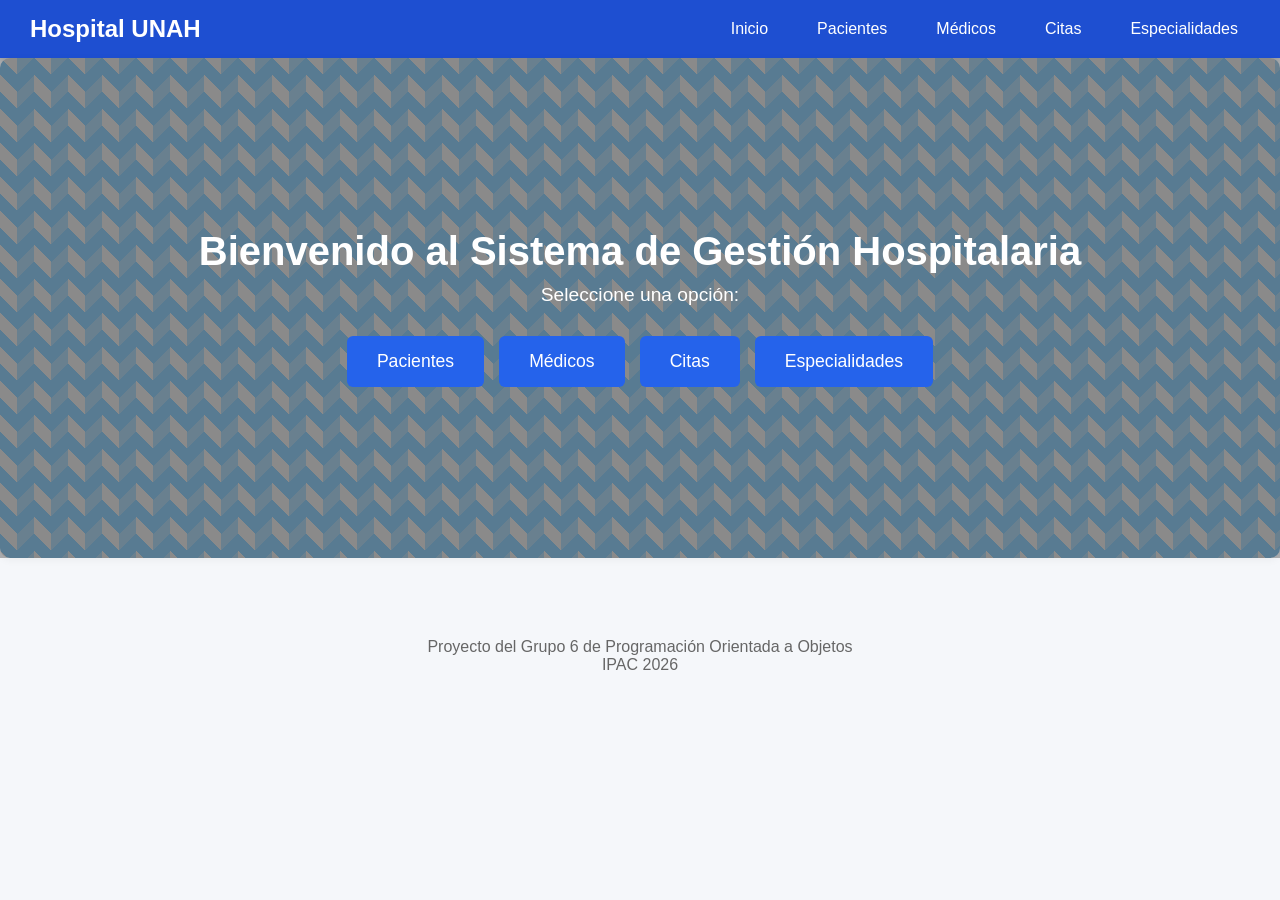
<file: frontend/index.html>
<!DOCTYPE html>
<html lang="es">
<head>
    <meta charset="UTF-8">
    <meta name="viewport" content="width=device-width, initial-scale=1.0">
    <meta http-equiv="X-UA-Compatible" content="ie=edge">
    <title>Hospital UNAH</title>
    <link rel="stylesheet" href="style.css">
</head>
<body>

    <!-- NAVBAR -->
    <nav>
        <h1>Hospital UNAH</h1>
        <ul>
            <li><a href="index.html">Inicio</a></li>
            <li><a href="pacientes.html">Pacientes</a></li>
            <li><a href="medicos.html">Médicos</a></li>
            <li><a href="citas.html">Citas</a></li>
            <li><a href="especialidades.html">Especialidades</a></li>
        </ul>
    </nav>

    <!-- CONTENIDO PRINCIPAL -->
    <main>
        <div class="card card-hero">
            <div class="card-content">
                <h2>Bienvenido al Sistema de Gestión Hospitalaria</h2>
                <p>Seleccione una opción:</p>

                <div class="menu">
                    <button onclick="location.href='pacientes.html'">Pacientes</button>
                    <button onclick="location.href='medicos.html'">Médicos</button>
                    <button onclick="location.href='citas.html'">Citas</button>
                    <button onclick="location.href='especialidades.html'">Especialidades</button>
                </div>
            </div>
        </div>
    </main>

    <!-- FOOTER -->
    <footer>
        <p>Proyecto del Grupo 6 de Programación Orientada a Objetos</p>
        <p>IPAC 2026</p>
    </footer>

</body>
</html>
</file>
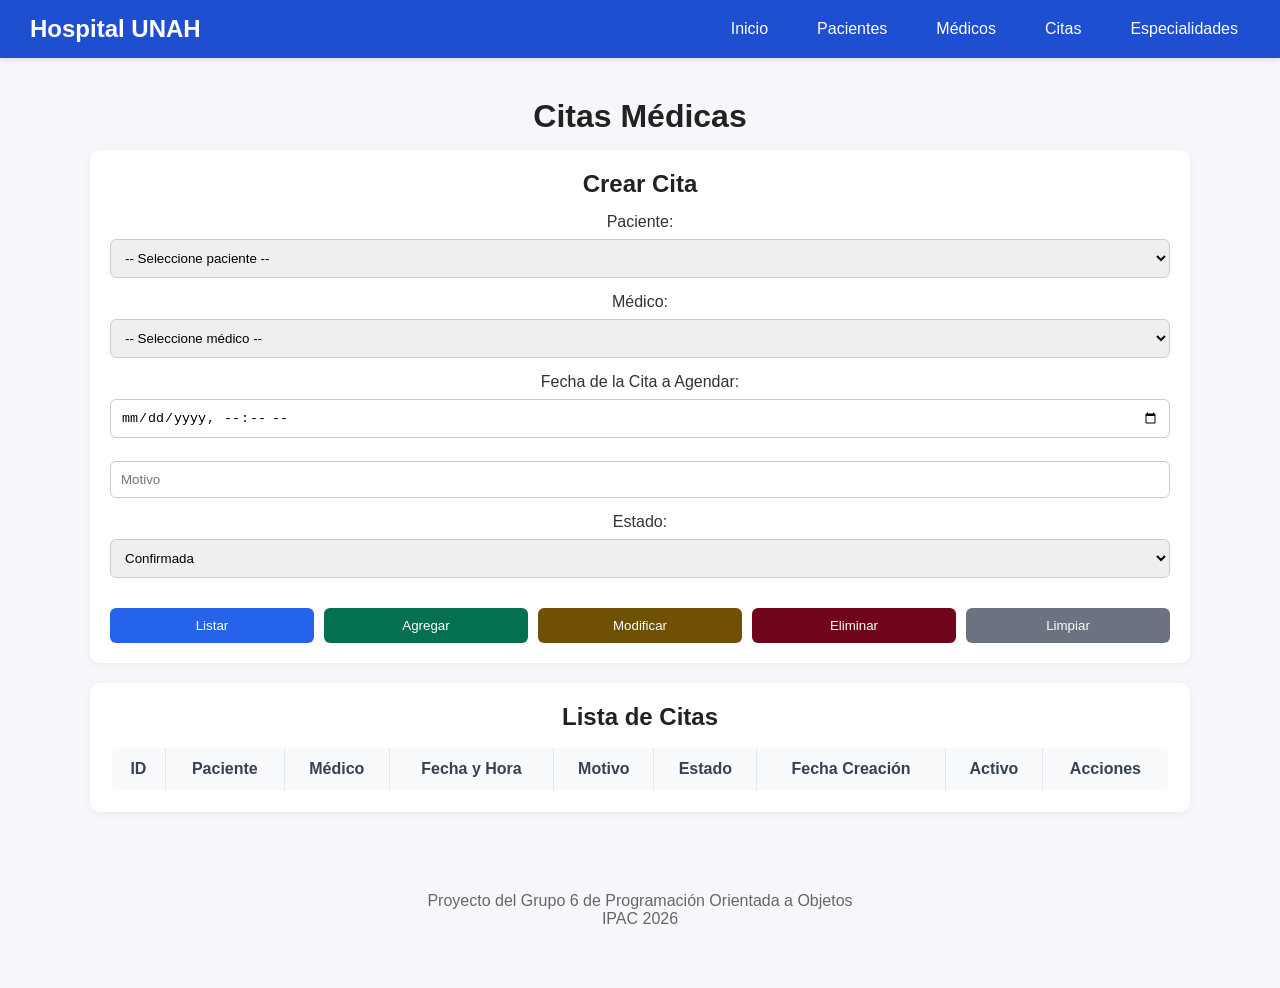
<file: frontend/citas.html>
<!DOCTYPE html>
<html lang="es">
<head>
    <meta charset="UTF-8">
    <meta name="viewport" content="width=device-width, initial-scale=1.0">
    <title>Citas Médicas</title>
    <link rel="stylesheet" href="style.css">
</head>
<body>
    <!-- NAVBAR -->
    <nav>
        <h1>Hospital UNAH</h1>
        <ul>
            <li><a href="index.html">Inicio</a></li>
            <li><a href="pacientes.html">Pacientes</a></li>
            <li><a href="medicos.html">Médicos</a></li>
            <li><a href="citas.html">Citas</a></li>
            <li><a href="especialidades.html">Especialidades</a></li>
        </ul>
    </nav>

<div class="container">

    <h1>Citas Médicas</h1>

    <!-- Formulario -->
    <div class="card">
        <h2>Crear Cita</h2>
        <input type="hidden" id="txtId">

        <label for="pacienteId">Paciente:</label>
        <select id="pacienteId">
            <option value="">-- Seleccione paciente --</option>
        </select>

        <label for="medicoId">Médico:</label>
        <select id="medicoId">
            <option value="">-- Seleccione médico --</option>
        </select>

        <label for="fechaHora">Fecha de la Cita a Agendar:</label>
        <input type="datetime-local" id="fechaHora">
        <input type="text" id="motivo" placeholder="Motivo">
        <label for="estado">Estado:</label>
        <select id="estado">
            <option value="Confirmada">Confirmada</option>
            <option value="Pendiente">Pendiente</option>
            <option value="No Atendió">No Atendió</option>
        </select>

        <div class="button-group">
            <button id="btnListar">Listar</button>
            <button id="btnAgregar" class="btn-guardar">Agregar</button>
            <button id="btnModificar" class="btn-modificar">Modificar</button>
            <button id="btnEliminar" class="btn-eliminar">Eliminar</button>
            <button onclick="limpiar()" class="btn-limpiar">Limpiar</button>
        </div>
    </div>

    <!-- Lista -->
    <div class="card">
        <h2>Lista de Citas</h2>

        <table>
            <thead>
                <tr>
                    <th>ID</th>
                    <th>Paciente</th>
                    <th>Médico</th>
                    <th>Fecha y Hora</th>
                    <th>Motivo</th>
                    <th>Estado</th>
                    <th>Fecha Creación</th>
                    <th>Activo</th>
                    <th>Acciones</th>
                </tr>
            </thead>
            <tbody id="tablaCitas"></tbody>
        </table>
    </div>

    <footer>
        <p>Proyecto del Grupo 6 de Programación Orientada a Objetos</p>
        <p>IPAC 2026</p>
    </footer>
</div>

<script src="js/alert.js"></script>
<script src="js/citas.js"></script>
</body>
</html>
</file>
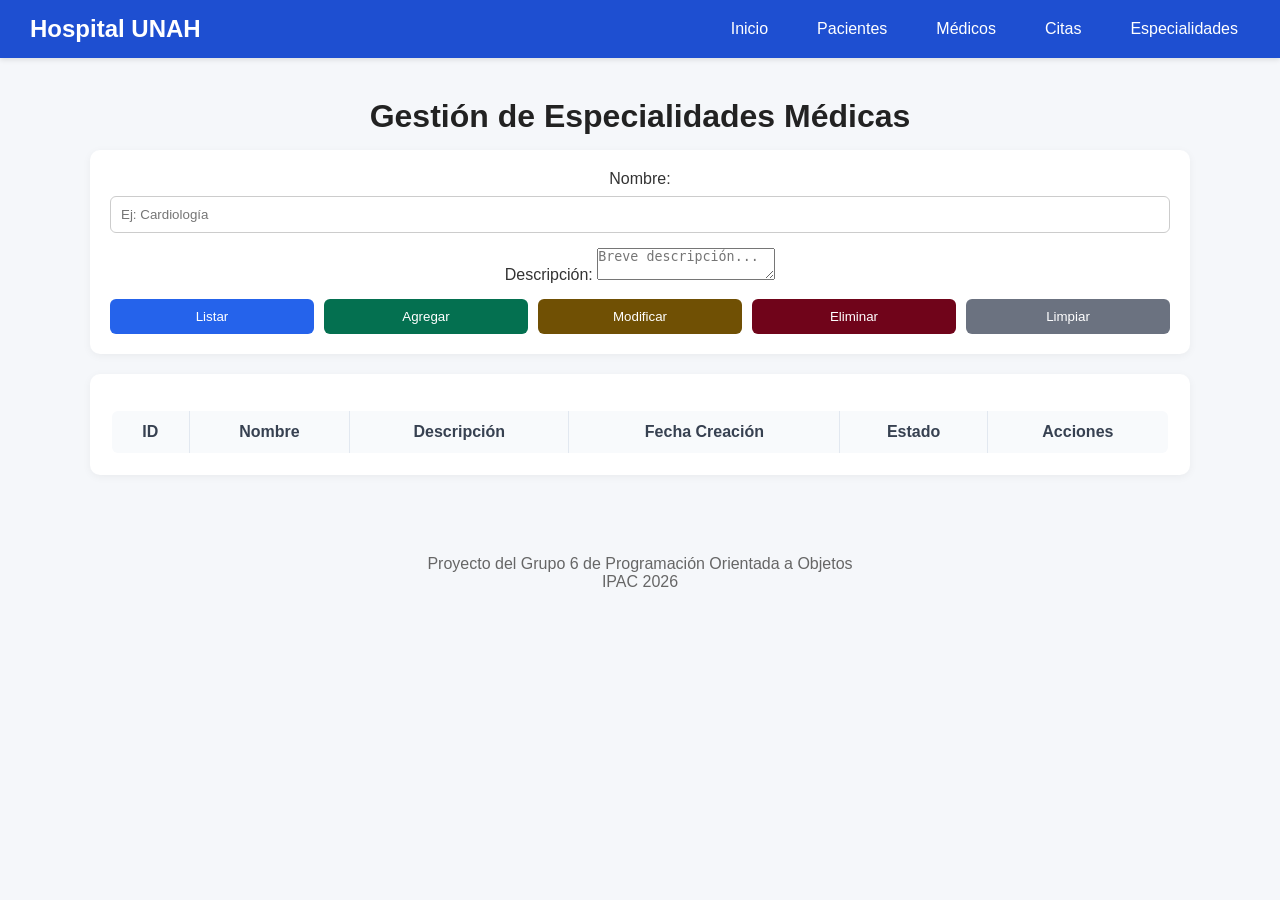
<file: frontend/especialidades.html>
<!DOCTYPE html>
<html lang="es">
<head>
    <meta charset="UTF-8">
    <meta name="viewport" content="width=device-width, initial-scale=1.0">
    <title>Mantenimiento de Especialidades</title>
    <link rel="stylesheet" href="style.css">
</head>
<body>
    <!-- NAVBAR -->
    <nav>
        <h1>Hospital UNAH</h1>
        <ul>
            <li><a href="index.html">Inicio</a></li>
            <li><a href="pacientes.html">Pacientes</a></li>
            <li><a href="medicos.html">Médicos</a></li>
            <li><a href="citas.html">Citas</a></li>
            <li><a href="especialidades.html">Especialidades</a></li>
        </ul>
    </nav>

<div class="container">
    <h1>Gestión de Especialidades Médicas</h1>

    <div class="card">
        <div id="formulario">
            <input type="hidden" id="txtId">
            
            <label>Nombre:</label>
            <input type="text" id="txtNombre" placeholder="Ej: Cardiología">

            <label>Descripción:</label>
            <textarea id="txtDescripcion" placeholder="Breve descripción..."></textarea>

            <div class="button-group">
                <button id="btnListar">Listar</button>
                <button id="btnAgregar" class="btn-guardar">Agregar</button>
                <button id="btnModificar" class="btn-modificar">Modificar</button>
                <button id="btnEliminar" class="btn-eliminar">Eliminar</button>
                <button onclick="limpiar()" class="btn-limpiar">Limpiar</button>
            </div>
        </div>
    </div>

    <div class="card">
        <table>
            <thead>
                <tr>
                    <th>ID</th>
                    <th>Nombre</th>
                    <th>Descripción</th>
                    <th>Fecha Creación</th>
                    <th>Estado</th>
                    <th>Acciones</th>
                </tr>
            </thead>
            <tbody id="cuerpoTabla"></tbody>
        </table>
    </div>

    <footer>
        <p>Proyecto del Grupo 6 de Programación Orientada a Objetos</p>
        <p>IPAC 2026</p>
    </footer>
</div>

<script src="js/alert.js"></script>
<script src="js/especialidades.js"></script>
</body>
</html>
</file>
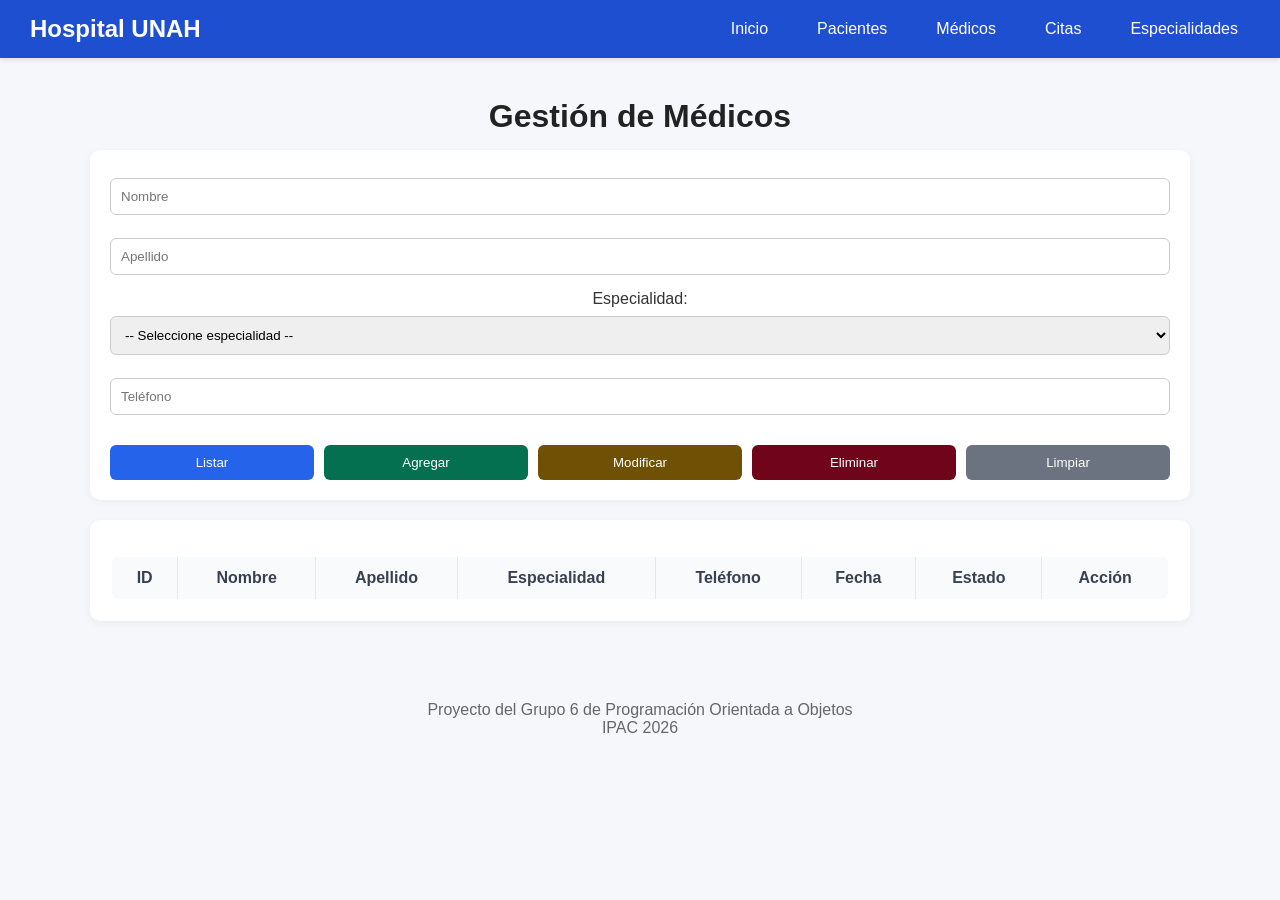
<file: frontend/medicos.html>
<!DOCTYPE html>
<html lang="es">
<head>
    <meta charset="UTF-8">
    <meta name="viewport" content="width=device-width, initial-scale=1.0">
    <title>Gestión de Médicos - Hospital</title>
    <link rel="stylesheet" href="style.css">
</head>
<body>
    <!-- NAVBAR -->
    <nav>
        <h1>Hospital UNAH</h1>
        <ul>
            <li><a href="index.html">Inicio</a></li>
            <li><a href="pacientes.html">Pacientes</a></li>
            <li><a href="medicos.html">Médicos</a></li>
            <li><a href="citas.html">Citas</a></li>
            <li><a href="especialidades.html">Especialidades</a></li>
        </ul>
    </nav>

<div class="container">
    <h1>Gestión de Médicos</h1>
    
    <div class="card">
        <div class="form-group">
            <input type="hidden" id="txtId">
            <input type="text" id="txtNombre" placeholder="Nombre">
            <input type="text" id="txtApellido" placeholder="Apellido">
            <label for="txtEspecialidad">Especialidad:</label>
            <select id="txtEspecialidad">
                <option value="">-- Seleccione especialidad --</option>
            </select>
            <input type="text" id="txtTelefono" placeholder="Teléfono">
        </div>

        <div class="button-group">
            <button id="btnListar">Listar</button>
            <button id="btnAgregar" class="btn-guardar">Agregar</button>
            <button id="btnModificar" class="btn-modificar">Modificar</button>
            <button id="btnEliminar" class="btn-eliminar">Eliminar</button>
            <button onclick="limpiarFormulario()" class="btn-limpiar">Limpiar</button>
        </div>
    </div>

    <div class="card">
        <table>
            <thead>
                <tr>
                    <th>ID</th>
                    <th>Nombre</th>
                    <th>Apellido</th>
                    <th>Especialidad</th>
                    <th>Teléfono</th>
                    <th>Fecha</th>
                    <th>Estado</th>
                    <th>Acción</th>
                </tr>
            </thead>
            <tbody id="cuerpoTabla"></tbody>
        </table>
    </div>

    <footer>
        <p>Proyecto del Grupo 6 de Programación Orientada a Objetos</p>
        <p>IPAC 2026</p>
    </footer>
</div>

<script src="js/alert.js"></script>
<script src="js/medicos.js"></script>
</body>
</html>
</file>
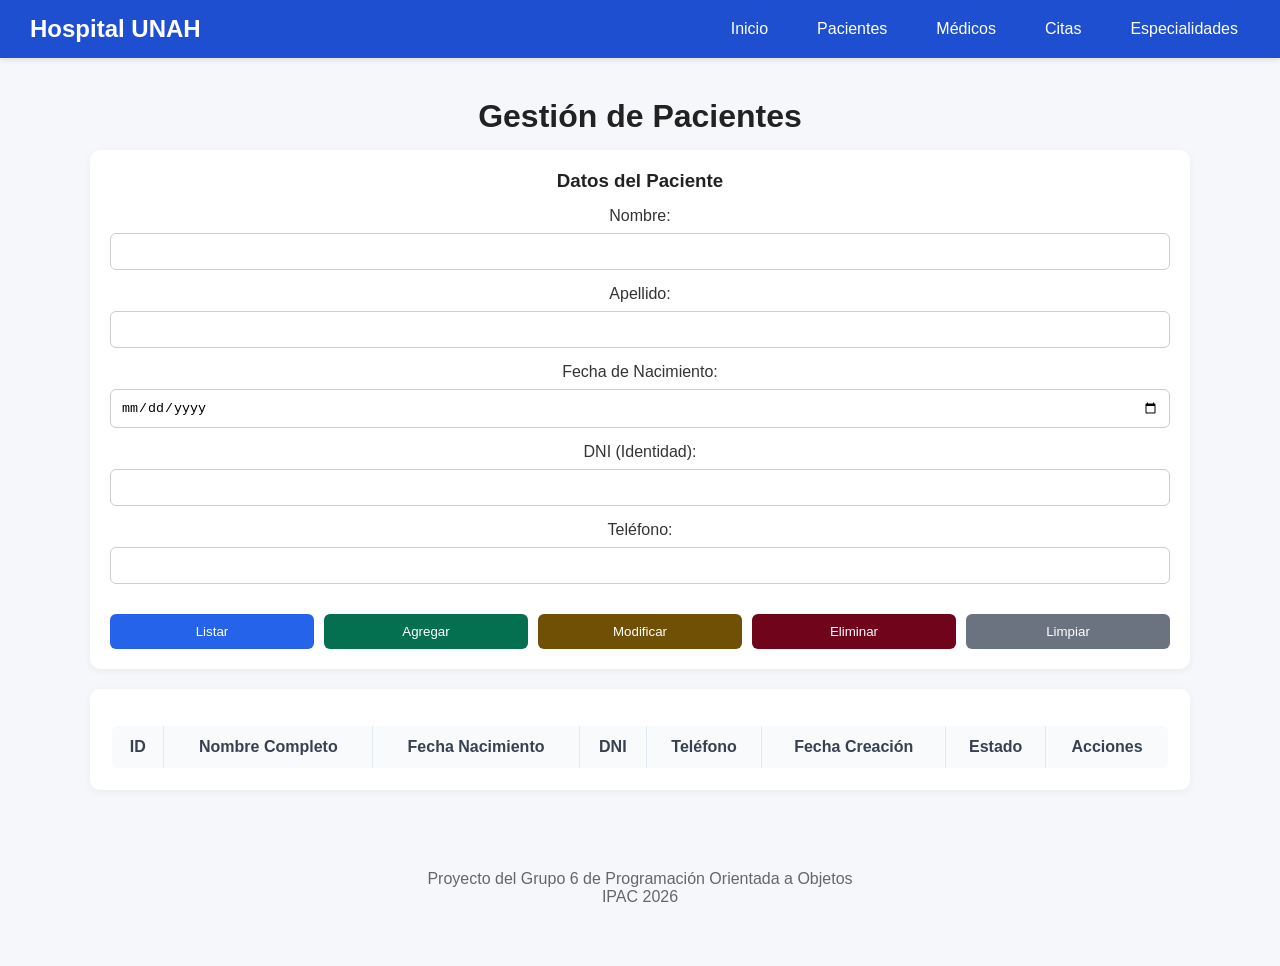
<file: frontend/pacientes.html>
<!DOCTYPE html>
<html lang="es">
<head>
    <meta charset="UTF-8">
    <meta name="viewport" content="width=device-width, initial-scale=1.0">
    <title>Mantenimiento de Pacientes</title>
    <link rel="stylesheet" href="style.css">
</head>
<body>
    <!-- NAVBAR -->
    <nav>
        <h1>Hospital UNAH</h1>
        <ul>
            <li><a href="index.html">Inicio</a></li>
            <li><a href="pacientes.html">Pacientes</a></li>
            <li><a href="medicos.html">Médicos</a></li>
            <li><a href="citas.html">Citas</a></li>
            <li><a href="especialidades.html">Especialidades</a></li>
        </ul>
    </nav>

<div class="container">
    <h1>Gestión de Pacientes</h1>

    <div class="card">
        <div id="formulario">
            <h3>Datos del Paciente</h3>
            <input type="hidden" id="txtId">
            
            <label for="txtNombre">Nombre:</label>
            <input type="text" id="txtNombre">
            
            <label for="txtApellido">Apellido:</label>
            <input type="text" id="txtApellido">

            <label for="txtFechaNacimiento">Fecha de Nacimiento:</label>
            <input type="date" id="txtFechaNacimiento">

            <label for="txtDNI">DNI (Identidad):</label>
            <input type="text" id="txtDNI">

            <label for="txtTelefono">Teléfono:</label>
            <input type="text" id="txtTelefono">

            <div class="button-group">
                <button id="btnListar">Listar</button>
                <button id="btnAgregar" class="btn-guardar">Agregar</button>
                <button id="btnModificar" class="btn-modificar">Modificar</button>
                <button id="btnEliminar" class="btn-eliminar">Eliminar</button>
                <button onclick="limpiar()" class="btn-limpiar">Limpiar</button>
            </div>
        </div>
    </div>

    <div class="card">
        <div id="listado">
            <table id="tablaPacientes">
                <thead>
                    <tr>
                        <th>ID</th>
                        <th>Nombre Completo</th>
                        <th>Fecha Nacimiento</th>
                        <th>DNI</th>
                        <th>Teléfono</th>
                        <th>Fecha Creación</th>
                        <th>Estado</th>
                        <th>Acciones</th>
                    </tr>
                </thead>
                <tbody id="cuerpoTabla"></tbody>
            </table>
        </div>
    </div>

    <footer>
        <p>Proyecto del Grupo 6 de Programación Orientada a Objetos</p>
        <p>IPAC 2026</p>
    </footer>
</div>

<script src="js/alert.js"></script>
<script src="js/pacientes.js"></script>
</body>
</html>
</file>
<file: frontend/style.css>
/* Reset básico */
* {
    margin: 0;
    padding: 0;
    box-sizing: border-box;
}

/* Tipografía general */
body {
    font-family: 'Segoe UI', Tahoma, sans-serif;
    background-color: #f5f7fa;
    color: #333;
    text-align: center;
}

/* Contenedor principal */
.container {
    width: 90%;
    max-width: 1100px;
    margin: 40px auto;
}

/* Títulos */
h1, h2, h3 {
    margin-bottom: 15px;
    color: #222;
}

/* Botones */
button {
    background-color: #2563eb;
    color: white;
    border: none;
    padding: 10px 18px;
    border-radius: 6px;
    cursor: pointer;
    transition: 0.2s;
}

button:hover {
    background-color: #1e4fd1;
}

/* Estilos específicos para botones */
button.btn-guardar {
    background-color: #047050;
}

button.btn-guardar:hover {
    background-color: #035a3e;
}

button.btn-modificar {
    background-color: #705004;
}

button.btn-modificar:hover {
    background-color: #563d03;
}

button.btn-eliminar {
    background-color: #70041a;
}

button.btn-eliminar:hover {
    background-color: #560314;
}

button.btn-limpiar {
    background-color: #6b7280;
}

button.btn-limpiar:hover {
    background-color: #4b5563;
}

/* Inputs */
input, select {
    width: 100%;
    padding: 10px;
    margin-top: 8px;
    margin-bottom: 15px;
    border-radius: 6px;
    border: 1px solid #ccc;
}

/* Tarjetas */
.card {
    background-color: white;
    padding: 20px;
    border-radius: 10px;
    box-shadow: 0 2px 8px rgba(0,0,0,0.05);
    margin-bottom: 20px;
}

.card-hero {
    background-color: #fdfdfd;
    background: linear-gradient(135deg, #c6c6c655 25%, transparent 25%) -17px 0/ 34px 34px, linear-gradient(225deg, #c6c6c6 25%, transparent 25%) -17px 0/ 34px 34px, linear-gradient(315deg, #c6c6c655 25%, transparent 25%) 0px 0/ 34px 34px, linear-gradient(45deg, #c6c6c6 25%, #7eb0d1 25%) 0px 0/ 34px 34px;
    position: relative;
    min-height: 500px;
    display: flex;
    align-items: center;
    justify-content: center;
}

.card-hero::before {
    content: '';
    position: absolute;
    top: 0;
    left: 0;
    right: 0;
    bottom: 0;
    background-color: rgba(0, 0, 0, 0.3);
    z-index: 1;
}

.card-hero .card-content {
    position: relative;
    z-index: 2;
    color: white;
    text-align: center;
}

.card-hero h2 {
    color: white;
    font-size: 2.5em;
    margin-bottom: 10px;
}

.card-hero p {
    color: white;
    font-size: 1.2em;
}

.menu {
    margin-top: 30px;
    display: flex;
    gap: 15px;
    justify-content: center;
    flex-wrap: wrap;
}

.menu button {
    padding: 15px 30px;
    font-size: 1.1em;
}

/* Tabla */
table {
    width: 100%;
    border-collapse: collapse;
    margin-top: 15px;
    border: 2px solid #e2e8f0;
    border-radius: 8px;
    overflow: hidden;
}

table th, table td {
    padding: 12px;
    border-bottom: 1px solid #e2e8f0;
    border-right: 1px solid #e2e8f0;
    text-align: center;
}

table th:last-child, table td:last-child {
    border-right: none;
}

table th {
    background-color: #f8fafc;
    color: #374151;
    font-weight: 600;
    border-bottom: 2px solid #e2e8f0;
}

.button-group {
    display: flex;
    gap: 10px;
    flex-wrap: wrap;
    justify-content: center;
    margin-top: 15px;
}

.button-group button {
    flex: 1;
    min-width: 120px;
}

footer {
    margin-top: 50px;
    padding-top: 30px;
    padding-bottom: 20px;
    text-align: center;
    color: #666;
}

/* Navbar */
nav {
    background-color: #1e4fd1;
    padding: 15px 30px;
    display: flex;
    justify-content: space-between;
    align-items: center;
    box-shadow: 0 2px 5px rgba(0,0,0,0.1);
    flex-wrap: wrap;
    gap: 20px;
}

nav h1 {
    color: white;
    margin: 0;
    font-size: 1.5em;
    flex-shrink: 0;
}

nav ul {
    list-style: none;
    margin: 0;
    padding: 0;
    display: flex;
    gap: 25px;
    flex-wrap: wrap;
}

nav a {
    text-decoration: none;
    color: white;
    font-weight: 500;
    transition: 0.2s;
    padding: 8px 12px;
    border-radius: 4px;
}

nav a:hover {
    background-color: rgba(255, 255, 255, 0.2);
}

@media (max-width: 768px) {
    nav {
        padding: 10px 15px;
        gap: 15px;
    }

    nav h1 {
        font-size: 1.2em;
    }

    nav ul {
        gap: 15px;
        width: 100%;
    }

    nav a {
        font-size: 0.9em;
        padding: 6px 10px;
    }
}

@media (max-width: 480px) {
    nav {
        padding: 10px;
    }

    nav h1 {
        font-size: 1em;
    }

    nav ul {
        gap: 10px;
        justify-content: center;
    }

    nav a {
        font-size: 0.8em;
        padding: 5px 8px;
    }
}

/* Modal/Alert personalizado */
.modal-overlay {
    display: none;
    position: fixed;
    top: 0;
    left: 0;
    right: 0;
    bottom: 0;
    background-color: rgba(0, 0, 0, 0.5);
    z-index: 1000;
    align-items: center;
    justify-content: center;
}

.modal-overlay.active {
    display: flex;
}

.modal-content {
    background-color: white;
    border-radius: 10px;
    box-shadow: 0 10px 40px rgba(0, 0, 0, 0.3);
    padding: 30px;
    max-width: 400px;
    width: 90%;
    position: relative;
    animation: slideIn 0.3s ease-out;
}

@keyframes slideIn {
    from {
        transform: translateY(-50px);
        opacity: 0;
    }
    to {
        transform: translateY(0);
        opacity: 1;
    }
}

.modal-header {
    display: flex;
    justify-content: space-between;
    align-items: center;
    margin-bottom: 20px;
}

.modal-header h2 {
    margin: 0;
    font-size: 1.3em;
    color: #222;
}

.modal-close {
    background: none;
    border: none;
    font-size: 24px;
    cursor: pointer;
    color: #999;
    padding: 0;
    width: 30px;
    height: 30px;
    display: flex;
    align-items: center;
    justify-content: center;
    transition: 0.2s;
}

.modal-close:hover {
    color: #333;
}

.modal-body {
    margin-bottom: 20px;
    line-height: 1.6;
    color: #555;
    word-wrap: break-word;
}

.modal-footer {
    display: flex;
    justify-content: flex-end;
}

.modal-footer button {
    padding: 10px 20px;
    min-width: 100px;
}

/* Estilos según el tipo de alerta */
.modal-content.success .modal-header h2 {
    color: #047050;
}

.modal-content.success .modal-footer button {
    background-color: #047050;
}

.modal-content.success .modal-footer button:hover {
    background-color: #035a3e;
}

.modal-content.error .modal-header h2 {
    color: #70041a;
}

.modal-content.error .modal-footer button {
    background-color: #70041a;
}

.modal-content.error .modal-footer button:hover {
    background-color: #560314;
}

.modal-content.info .modal-header h2 {
    color: #1e4fd1;
}

.modal-content.info .modal-footer button {
    background-color: #1e4fd1;
}

.modal-content.info .modal-footer button:hover {
    background-color: #163aa0;
}

.modal-content.warning .modal-header h2 {
    color: #d97706;
}

.modal-content.warning .modal-footer {
    display: flex;
    justify-content: flex-end;
    gap: 10px;
}

.modal-content.warning .btn-cancel {
    background-color: #6b7280;
    color: white;
    border: none;
    padding: 10px 20px;
    border-radius: 6px;
    cursor: pointer;
    transition: 0.2s;
}

.modal-content.warning .btn-cancel:hover {
    background-color: #4b5563;
}

.modal-content.warning .btn-confirm {
    background-color: #d97706;
    color: white;
    border: none;
    padding: 10px 20px;
    border-radius: 6px;
    cursor: pointer;
    transition: 0.2s;
}

.modal-content.warning .btn-confirm:hover {
    background-color: #b45309;
}
</file>
